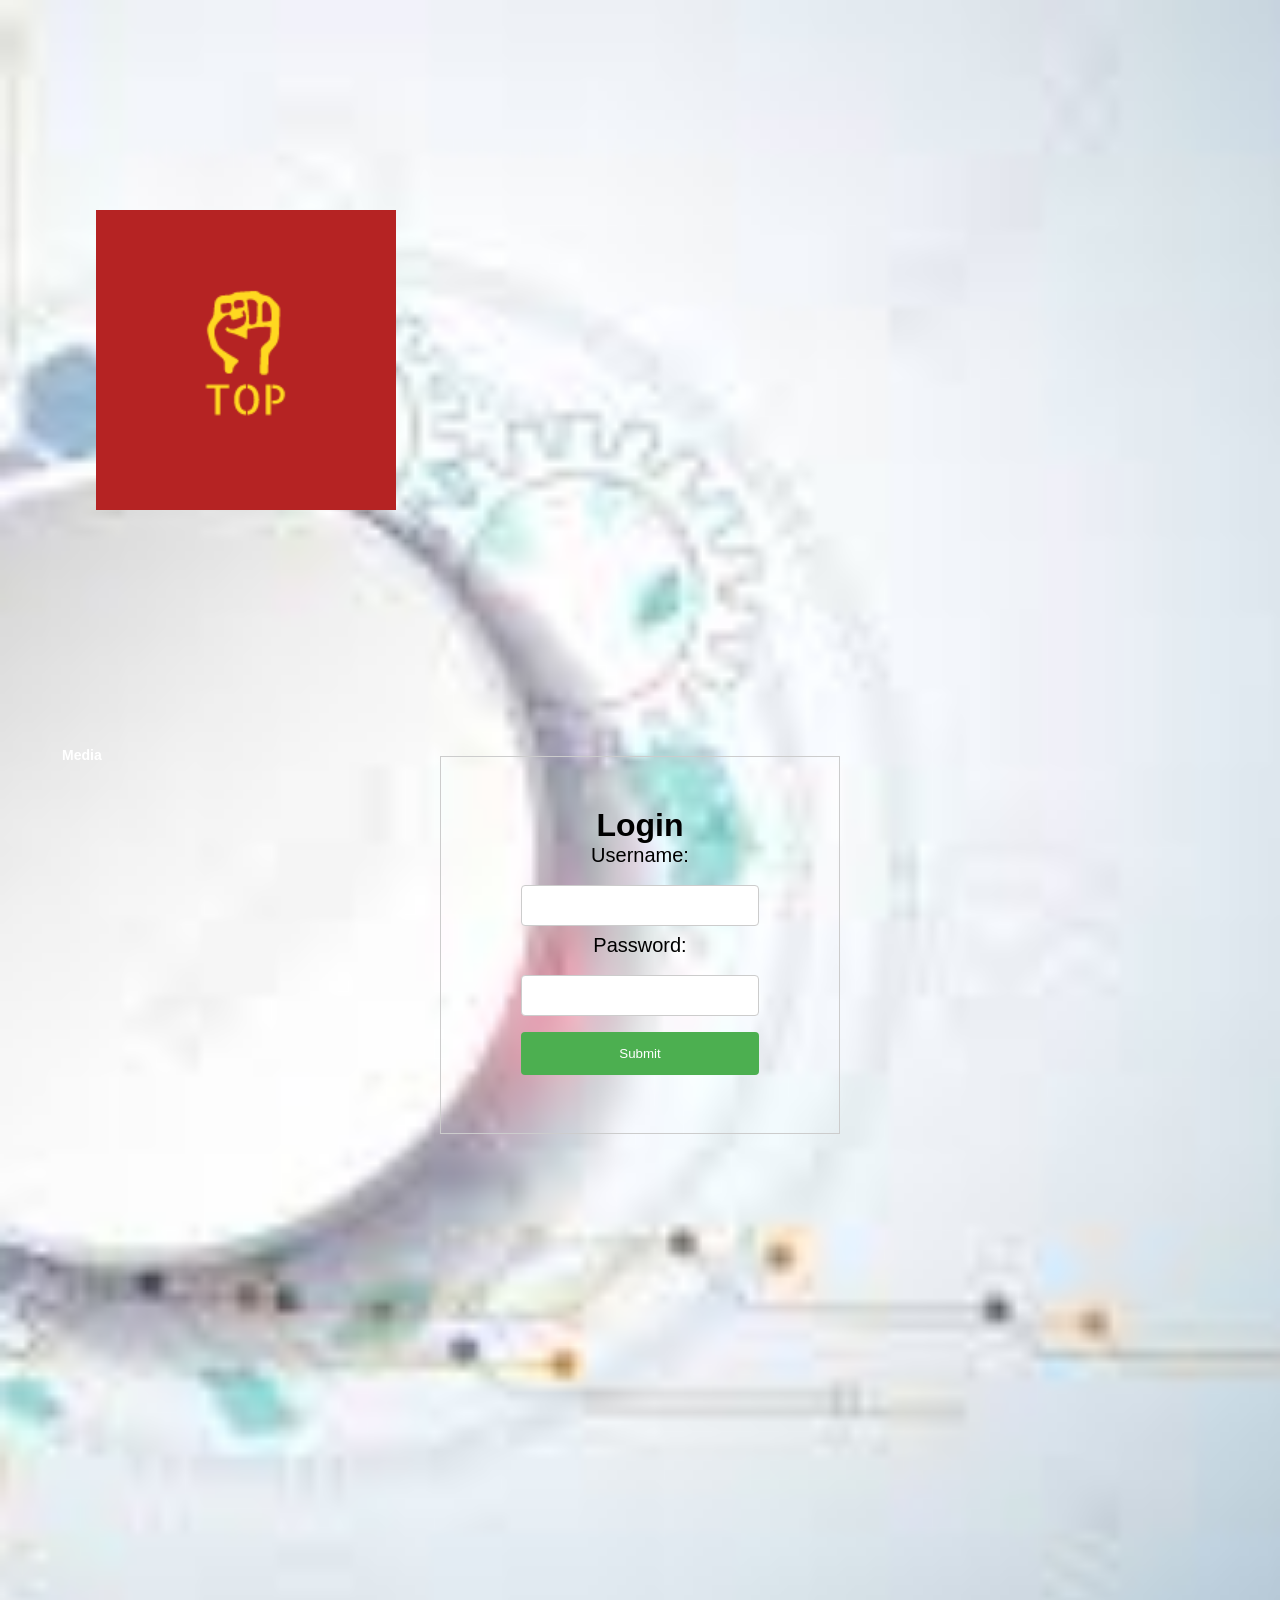
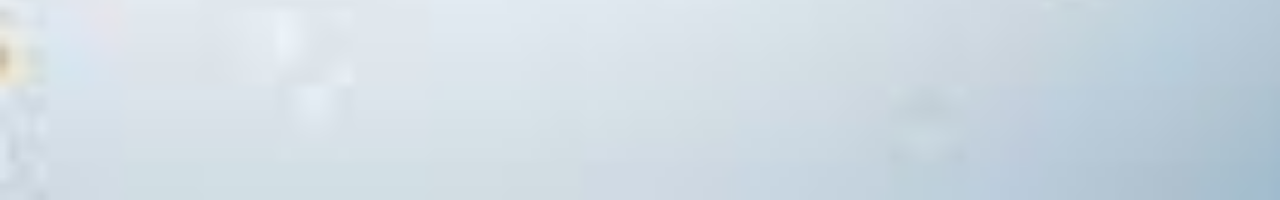
<file: MY REAL OWN/about.html>
<!DOCTYPE html>
<html lang="en">
<head>
    <meta charset="UTF-8">
    <meta http-equiv="X-UA-Compatible" content="IE=edge">
    <meta name="viewport" content="width=device-width, initial-scale=1.0">
    <link rel="stylesheet" href="about.css">
    <title>Document</title>
</head>
<body>
    <div class="hero">
        <div class="navbar">
            <img alt src="Top 2.png" class="logo">
        </div> 
        <div class="menu">
            <ul>
                <li><a href="media.html">Media</a></li>
            </ul>
        </div>
        <p>
            <br> 
            <br>
    
        </p>
        <div class="login-container">
            <form>
                <h1>Login</h1>
                <label for="username">Username:</label>
                <input type="text" id="username" name="username" required>
                <br>
                <label for="password">Password:</label>
                <input type="password" id="password" name="password" required>
                <br>
                <input type="submit" value="Submit">
            </form>
        </div>
    </div>
</body>
</html>
</file>
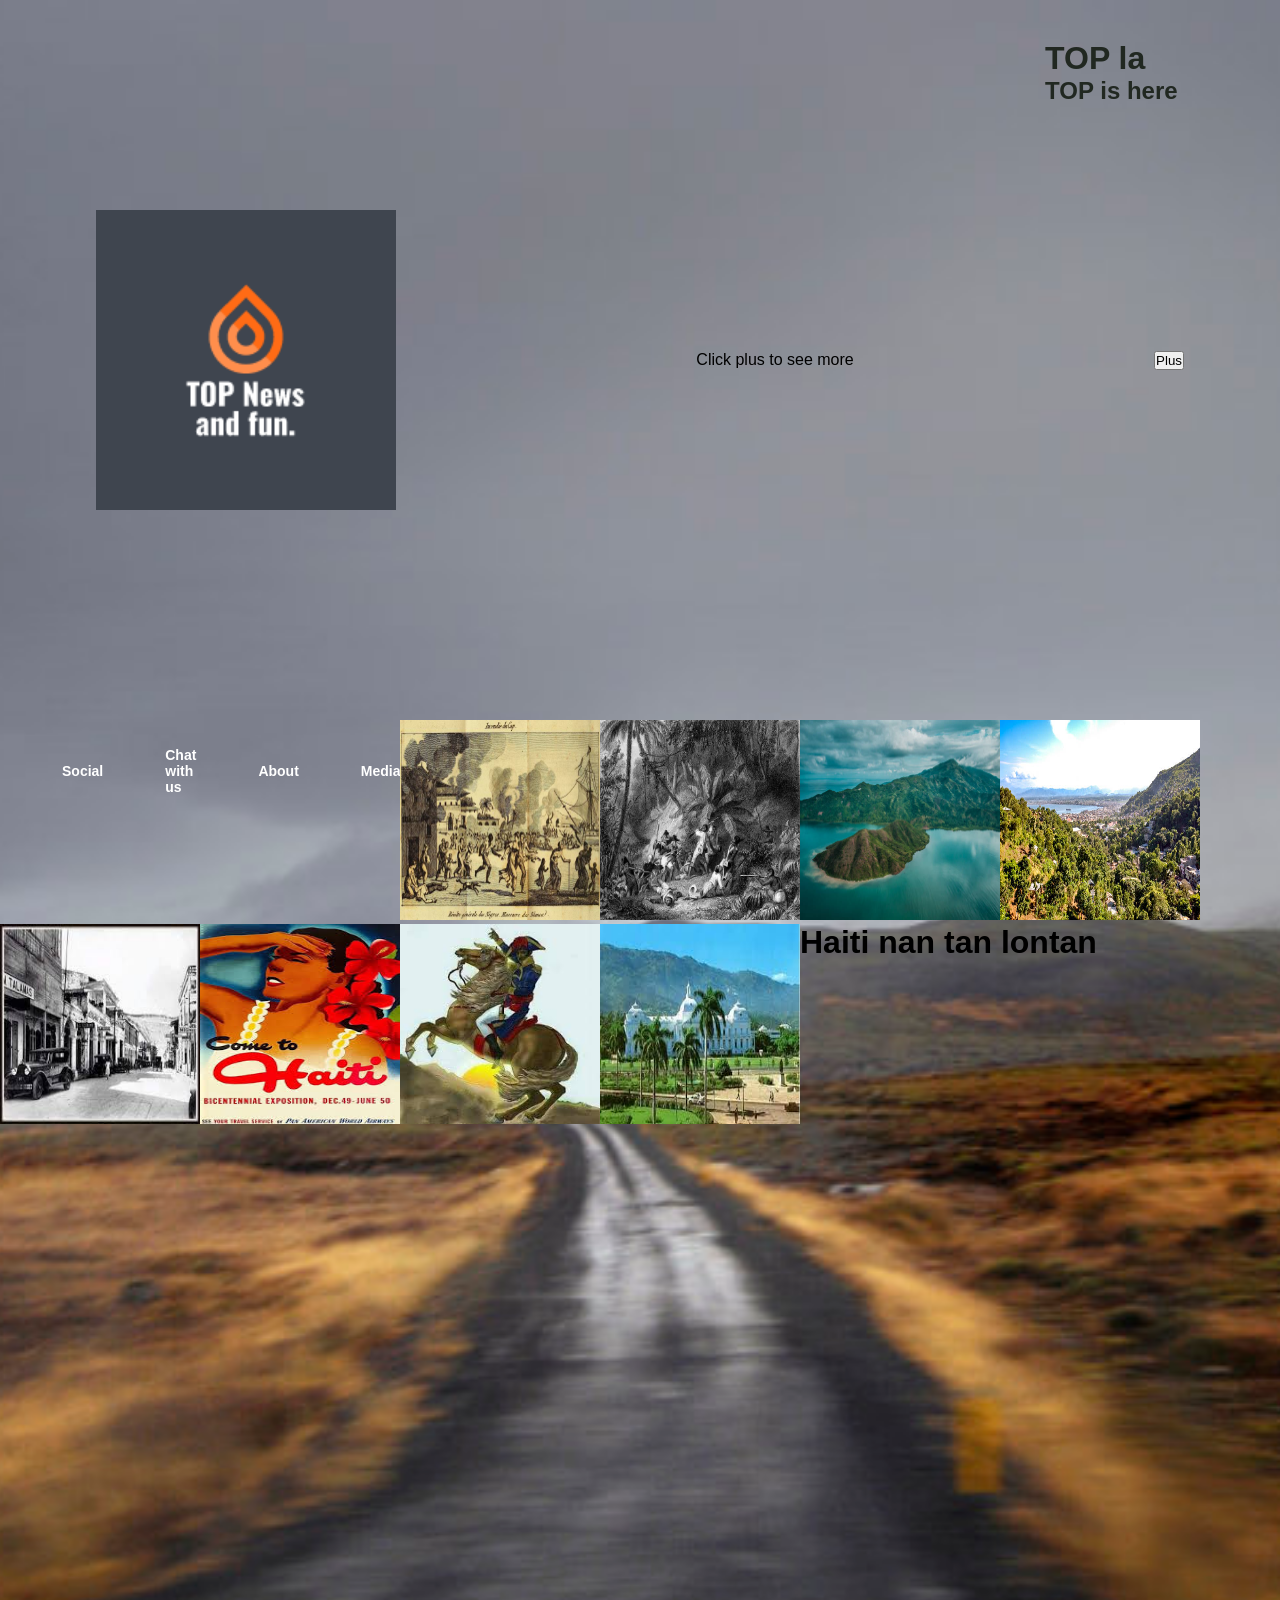
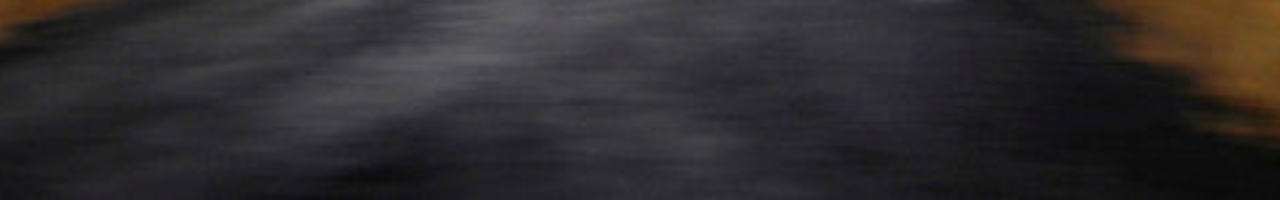
<file: MY REAL OWN/home (2).html>
<!DOCTYPE html>
<html lang="en">
<head>
    <meta charset="UTF-8">
    <meta http-equiv="X-UA-Compatible" content="IE=edge">
    <meta name="viewport" content="width=device-width, initial-scale=1.0">
    <link rel="stylesheet" href="home (2).css">
    <title>MY REAL OWN</title>
</head>
<body>
    <div class="hero">
        <div class="navbar">
            <img alt src="My logo.png" class="logo">
            <p>Click plus to see more</p>
            <button type="button">Plus</button>
        </div>    
        <div class="content">
            <h1>TOP la</h1>
            <h2>TOP is here </h2>
           
        </div>

        <div class="menu">
            <ul> 
                <li><a href="social.html">Social</a></li>
                <li><a href="Chat.html">Chat with us</a></li>
                <li><a href="about.html">About</a></li>
                <li><a href="media.html">Media</a></li>
            </ul>
        </div>

        <div class="images">
         <img alt src="gettyimages-1.jpg" width="200px" height="200px">
         <img alt src="gettyimages-2.jpg" width="200px" height="200px">
         <img alt src="gettyimages-3.jpg"  width="200px" height="200px" >
         <img alt src="gettyimages-4.jpg" width="200px" height="200px">  
        </div>

        <div class="images2">
            
            <img alt src="boulva.jpg" width="200px" height="200px">
            
            <img alt src="nan tan lontan.jpg" width="200px" height="200px">

            <img alt src="Vive Haiti.jpg"  width="200px" height="200px" >

            <img alt src="haiti lontan.jpg" width="200px" height="200px">

            <h1>Haiti nan tan lontan </h1>
        </div>
    </div>
   

    
    
</body>
</html>
</file>
<file: MY REAL OWN/about.css>
*{
    padding: 0;
    margin: 0;
    font-family:'Josefin Sans' , sans-serif;
    box-sizing: border-box;
}
.hero{
    width: 100%;
    height: 200vh;
    background-image:url("template.jpg");
    background-size: cover;
    background-position: center;
    position: relative;
    overflow: hidden; 
}
.logo{
    width: 300px;
    cursor: pointer;
}
.navbar{
    width: 85%;
    height: 40%;
    margin: auto;
    display: flex;
    align-items: center;
    justify-content: space-between;
}
.menu{
    width: 400px;
    float: left;
    height: 70px;
}
ul{
    float: left;
    display: flex;
    justify-content: center;
    align-items: center;
}
ul li{
    list-style: none;
    margin-left: 62px;
    margin-top: 27px;
    font-size: 14px;
}
ul li a{
    text-decoration: none;
    color: white;
    font-family: Arial;
    font-weight: bold;
    transition: 0.4s ease-in-out;
}
ul li a:hover{
    color: greenyellow;
}
.login-container {
    width: 400px;
    margin: 0 auto;
    text-align: center;
    padding: 50px;
    border: 1px solid #ccc;
}

form {
    width: 80%;
    margin: 0 auto;
}

label {
    font-size: 20px;
    display: block;
    margin-bottom: 10px;
}

input[type="text"], input[type="password"] {
    width: 100%;
    padding: 12px 20px;
    margin: 8px 0;
    box-sizing: border-box;
    border: 1px solid #ccc;
    border-radius: 4px;
}

input[type="submit"] {
    width: 100%;
    background-color: #4CAF50;
    color: white;
    padding: 14px 20px;
    margin: 8px 0;
    border: none;
    border-radius: 4px;
    cursor: pointer;
}

input[type="submit"]:hover {
    background-color: #45a049;
}
</file>
<file: MY REAL OWN/home (2).css>
*{
    margin: 0;
    padding: 0;
    font-family: sans-serif;
}
.hero{
    width: 100%;
    height: 200vh;
    background-image:url("download1.jpeg");
    background-size: cover;
    background-position: center;
    position: relative;
    overflow: hidden; 
}
.logo{
    width: 300px;
    cursor: pointer;
}
.navbar{
    width: 85%;
    height: 40%;
    margin: auto;
    display: flex;
    align-items: center;
    justify-content: space-between;
}
.content{
    color: #212821;
    position: absolute;
    top:4% ;
    right: 8%;
    transform: translateY(-50%);
    z-index: 2;
}
.h1{
    font-size: 80px;
    margin: 10px 0 30px;
    line-height: 80px;
}
.menu{
    width: 400px;
    float: left;
    height: 70px;
}
ul{
    float: left;
    display: flex;
    justify-content: center;
    align-items: center;
}
ul li{
    list-style: none;
    margin-left: 62px;
    margin-top: 27px;
    font-size: 14px;
}
ul li a{
    text-decoration: none;
    color: #fff;
    font-family: Arial;
    font-weight: bold;
    transition: 0.4s ease-in-out;
}
ul li a:hover{
    color: red;
}
.images{
    display:inline-flex;
}
.images2{
    display:inline-flex;  
}
</file>
